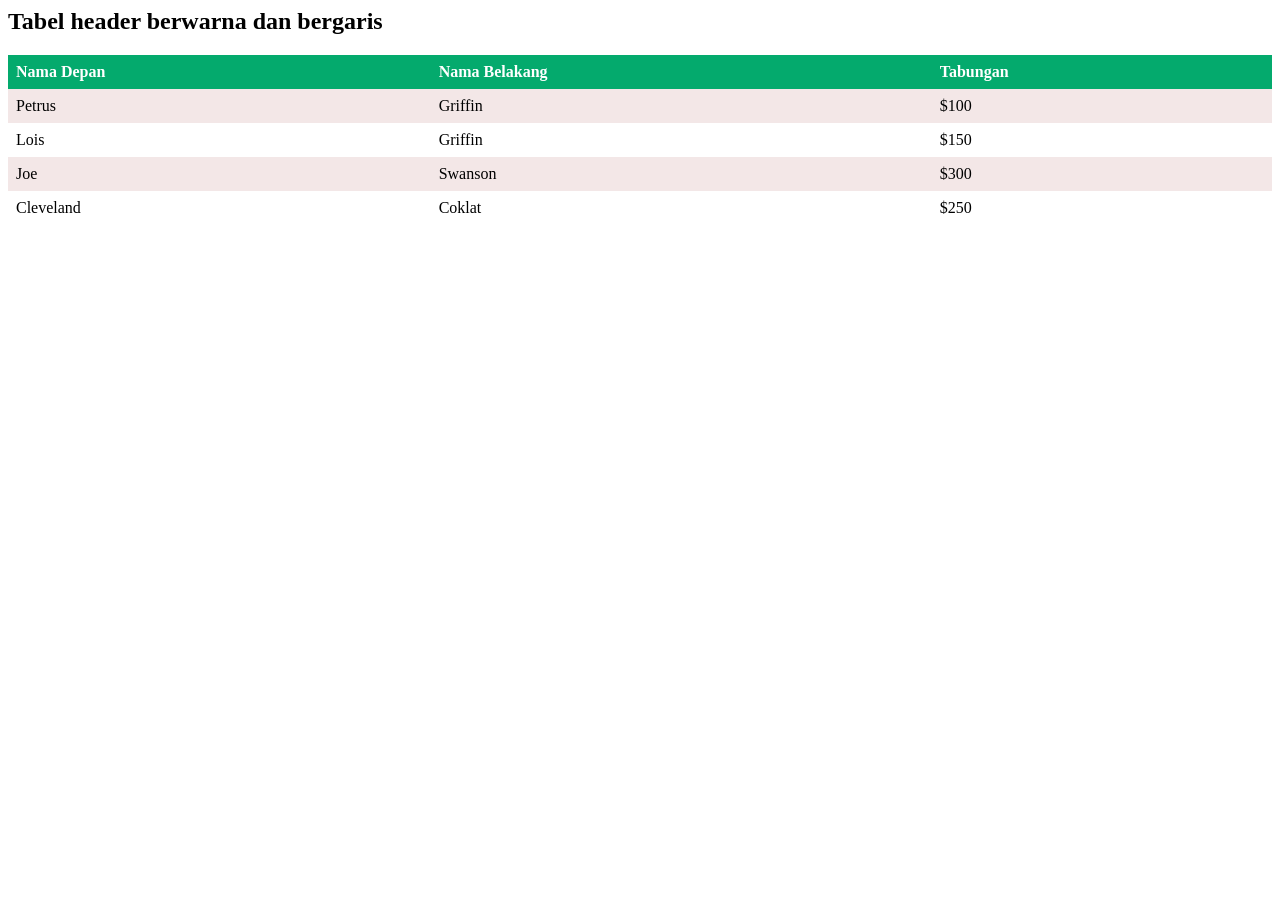
<file: MODUL 3 CSS DENGAN TABEL/LATIHAN/indexempat.html>
<html>
<head>
    <link rel="stylesheet" type="text/css" href="styleempat.css">
</head>
<body>
    <h2>Tabel header berwarna dan bergaris</h2>
    
    <table>
        <tr>
            <th>Nama Depan</th>
            <th>Nama Belakang</th>
            <th>Tabungan</th>
        </tr>
        <tr>
            <td>Petrus</td>
            <td>Griffin</td>
            <td>$100</td>
        </tr>
        <tr>
            <td>Lois</td>
            <td>Griffin</td>
            <td>$150</td>
        </tr>
        <tr>
            <td>Joe</td>
            <td>Swanson</td>
            <td>$300</td>
        </tr>
        <tr>
            <td>Cleveland</td>
            <td>Coklat</td>
            <td>$250</td>
        </tr>
    </table>
</body>
</html>
</file>
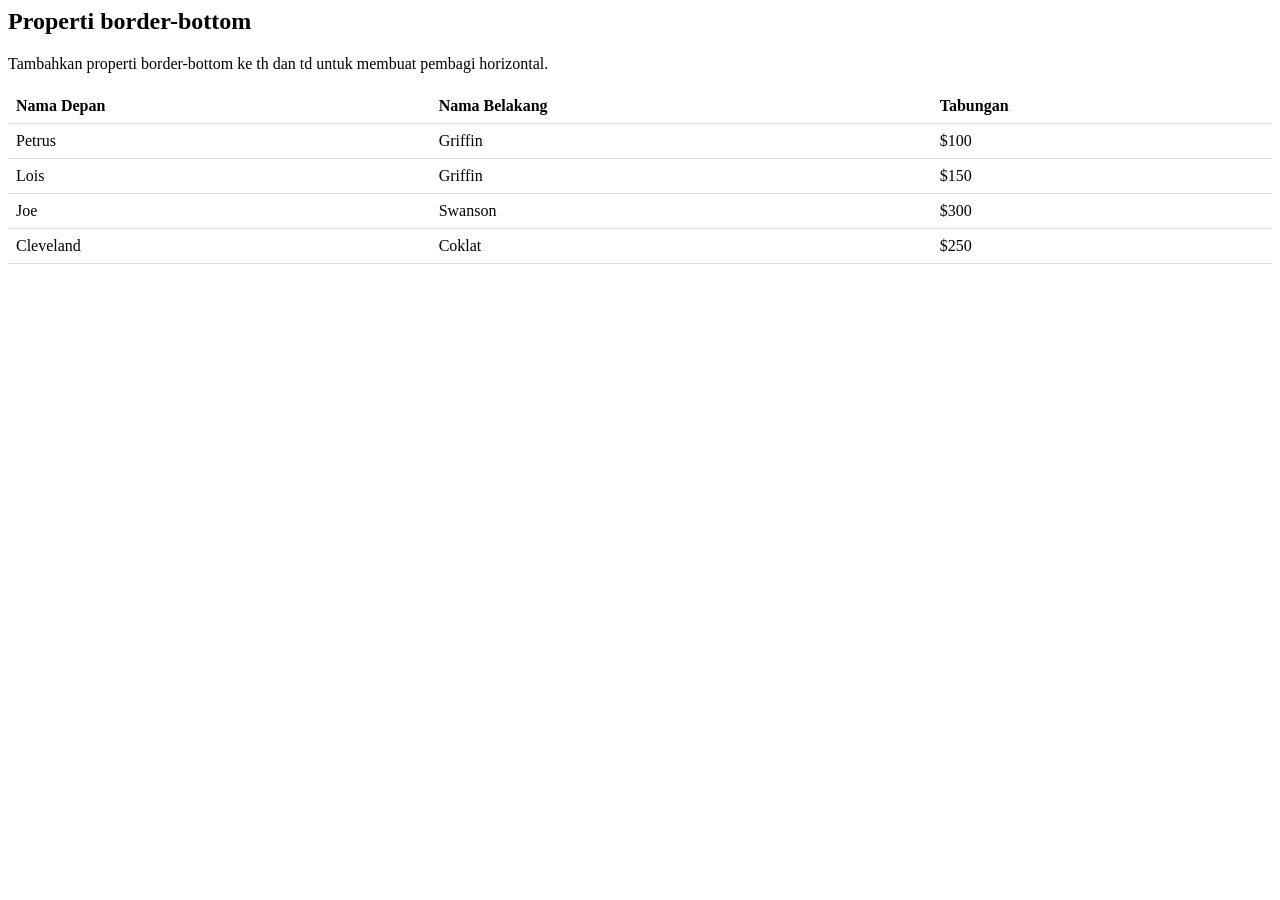
<file: MODUL 3 CSS DENGAN TABEL/LATIHAN/indexkedua.html>
<html>
<head>
    <link rel="stylesheet" type="text/css" href="stylekedua.css">
</head>
<body>
    <h2>Properti border-bottom</h2>
    <p>Tambahkan properti border-bottom ke th dan td untuk membuat pembagi horizontal.</p>

    <table>
        <tr>
            <th>Nama Depan</th>
            <th>Nama Belakang</th>
            <th>Tabungan</th>
        </tr>
        <tr>
            <td>Petrus</td>
            <td>Griffin</td>
            <td>$100</td>
        </tr>
        <tr>
            <td>Lois</td>
            <td>Griffin</td>
            <td>$150</td>
        </tr>
        <tr>
            <td>Joe</td>
            <td>Swanson</td>
            <td>$300</td>
        </tr>
        <tr>
            <td>Cleveland</td>
            <td>Coklat</td>
            <td>$250</td>
        </tr>
    </table>
</body>
</html>
</file>
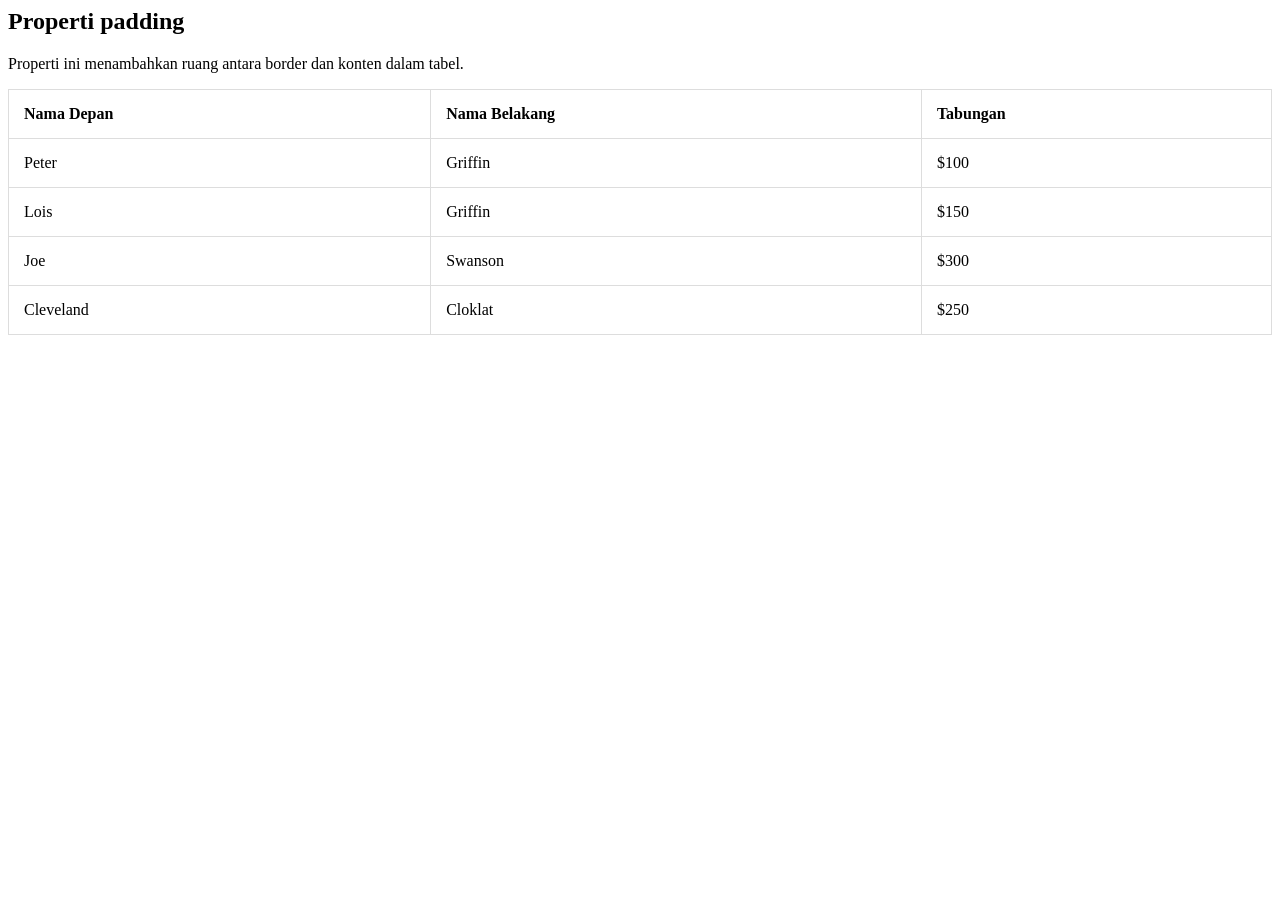
<file: MODUL 3 CSS DENGAN TABEL/LATIHAN/indexpertama.html>
<html>
<head>
    <link rel="stylesheet" type="text/css" href="stylepertama.css">
    <title>Mengontrol jarak antara border dan isi konten dalam tabel</title>
</head>
<body>
    <h2>Properti padding</h2>
    <p>Properti ini menambahkan ruang antara border dan konten dalam tabel.</p>

    <table class="table">
        <tr>
            <th>Nama Depan</th>
            <th>Nama Belakang</th>
            <th>Tabungan</th>
        </tr>
        <tr>
            <td>Peter</td>
            <td>Griffin</td>
            <td>$100</td>
        </tr>
        <tr>
            <td>Lois</td>
            <td>Griffin</td>
            <td>$150</td>
        </tr>
        <tr>
            <td>Joe</td>
            <td>Swanson</td>
            <td>$300</td>
        </tr>
        <tr>
            <td>Cleveland</td>
            <td>Cloklat</td>
            <td>$250</td>
        </tr>
    </table>
</body>
</html>
</file>
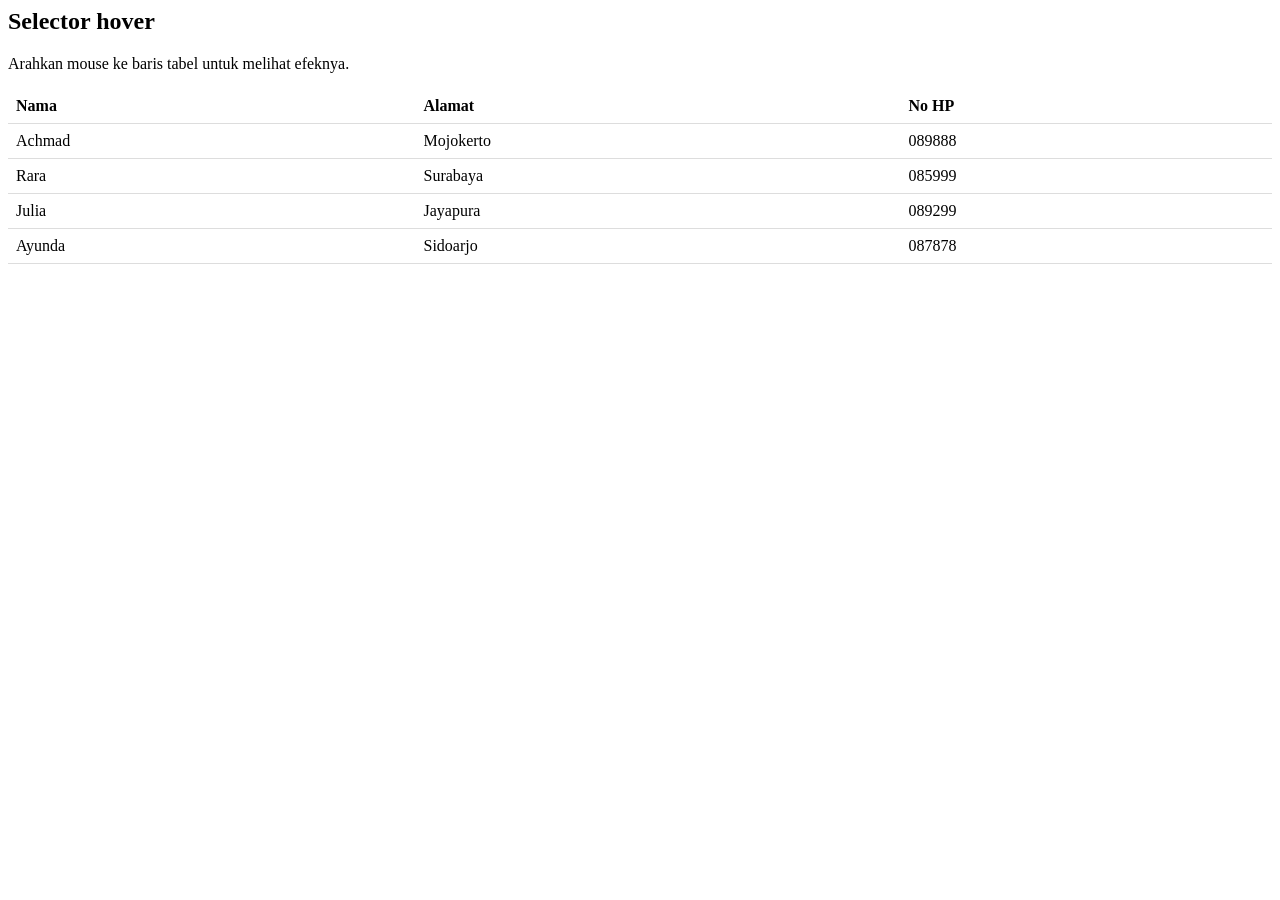
<file: MODUL 3 CSS DENGAN TABEL/LATIHAN/indextiga.html>
<html>
<head>
    <link rel="stylesheet" type="text/css" href="styletiga.css">
</head>
<body>
    <h2>Selector hover</h2>
    <p>Arahkan mouse ke baris tabel untuk melihat efeknya.</p>

    <table>
        <tr>
            <th>Nama</th>
            <th>Alamat</th>
            <th>No HP</th>
        </tr>
        <tr>
            <td>Achmad</td>
            <td>Mojokerto</td>
            <td>089888</td>
        </tr>
        <tr>
            <td>Rara</td>
            <td>Surabaya</td>
            <td>085999</td>
        </tr>
        <tr>
            <td>Julia</td>
            <td>Jayapura</td>
            <td>089299</td>
        </tr>
        <tr>
            <td>Ayunda</td>
            <td>Sidoarjo</td>
            <td>087878</td>
        </tr>
    </table>
</body>
</html>
</file>
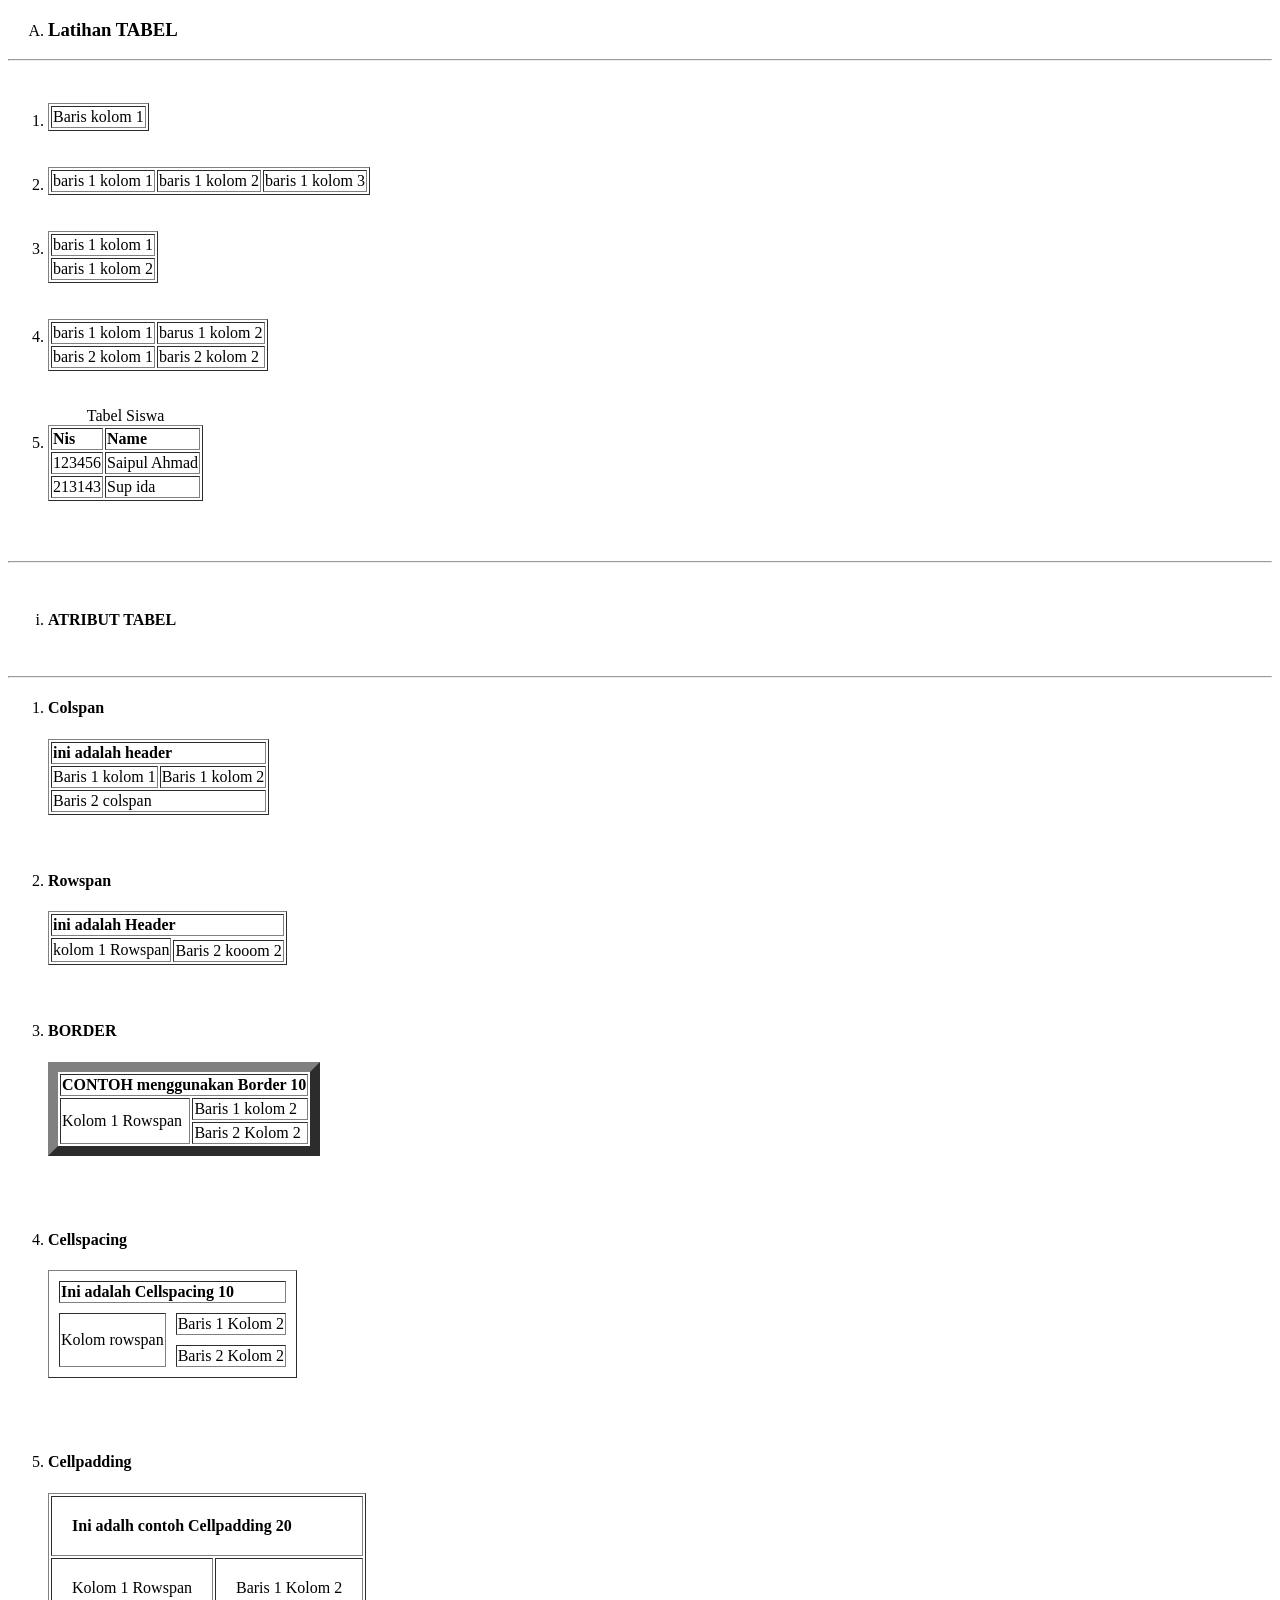
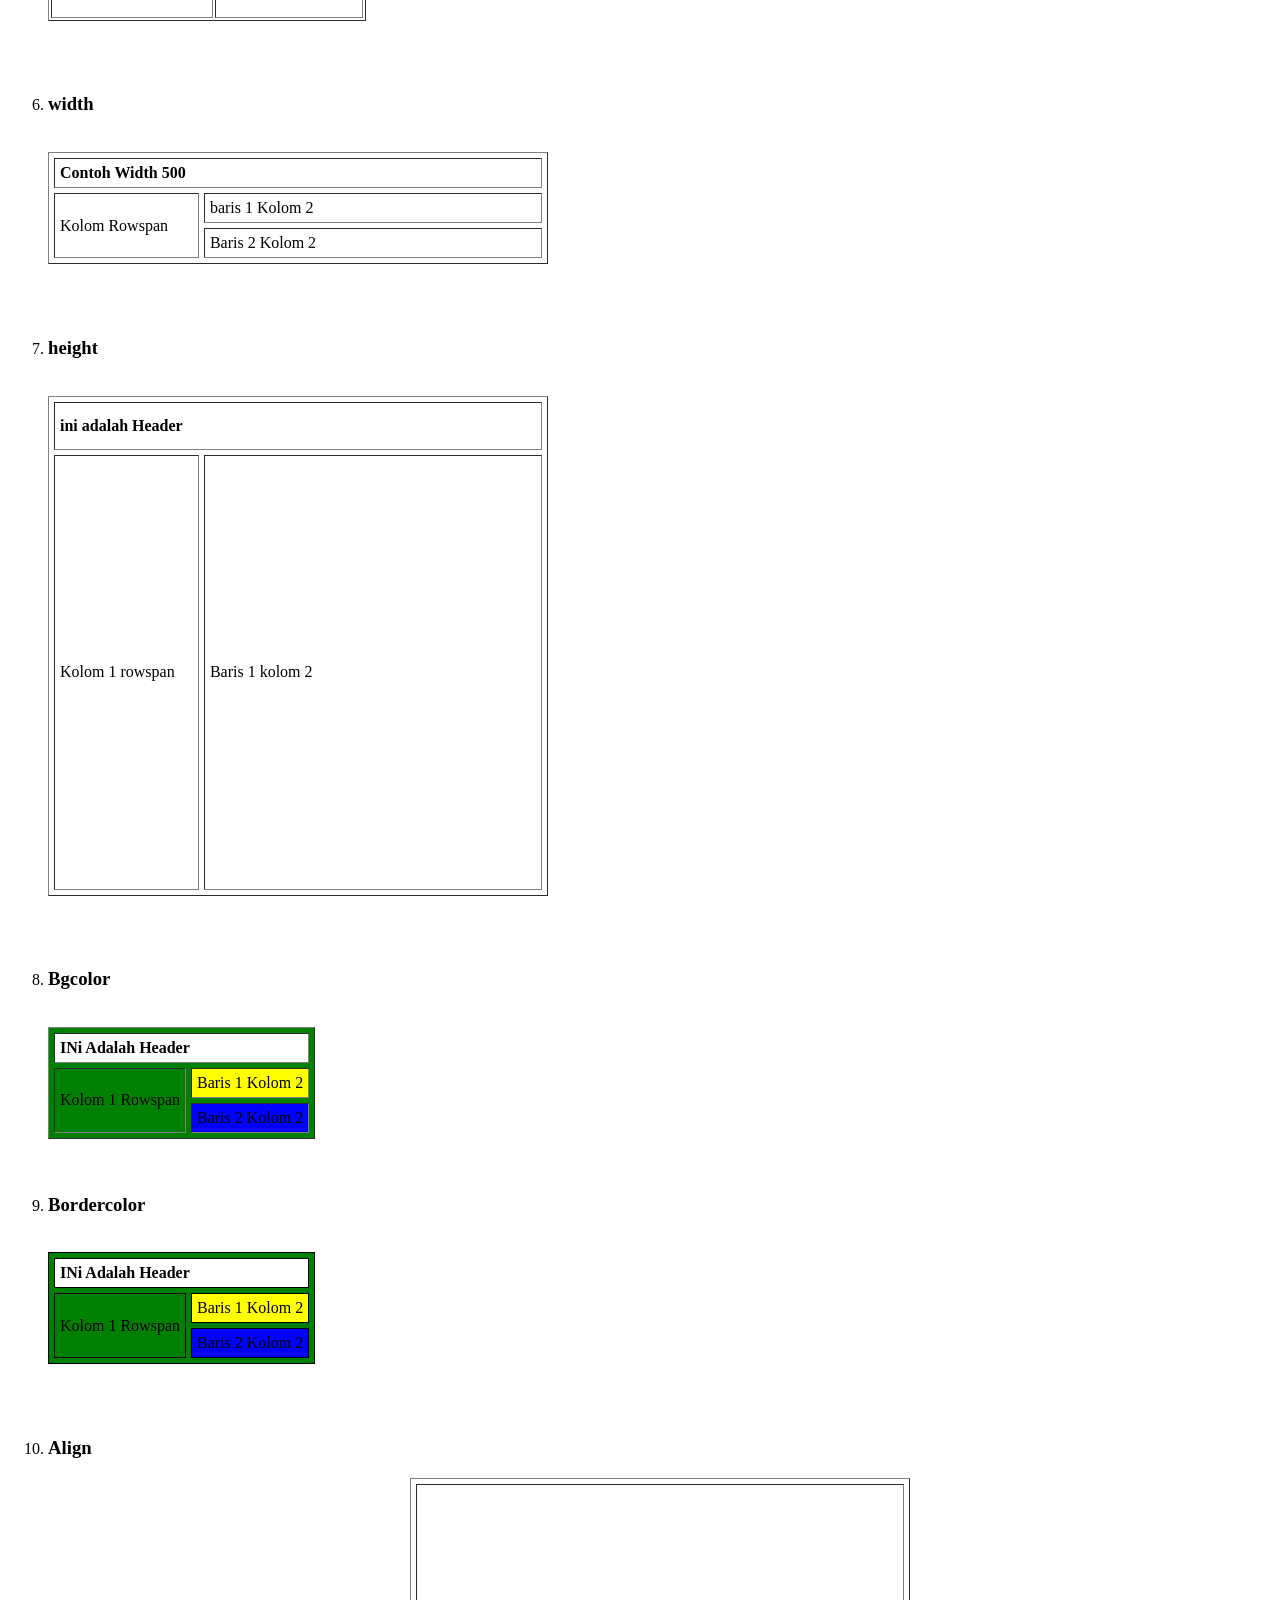
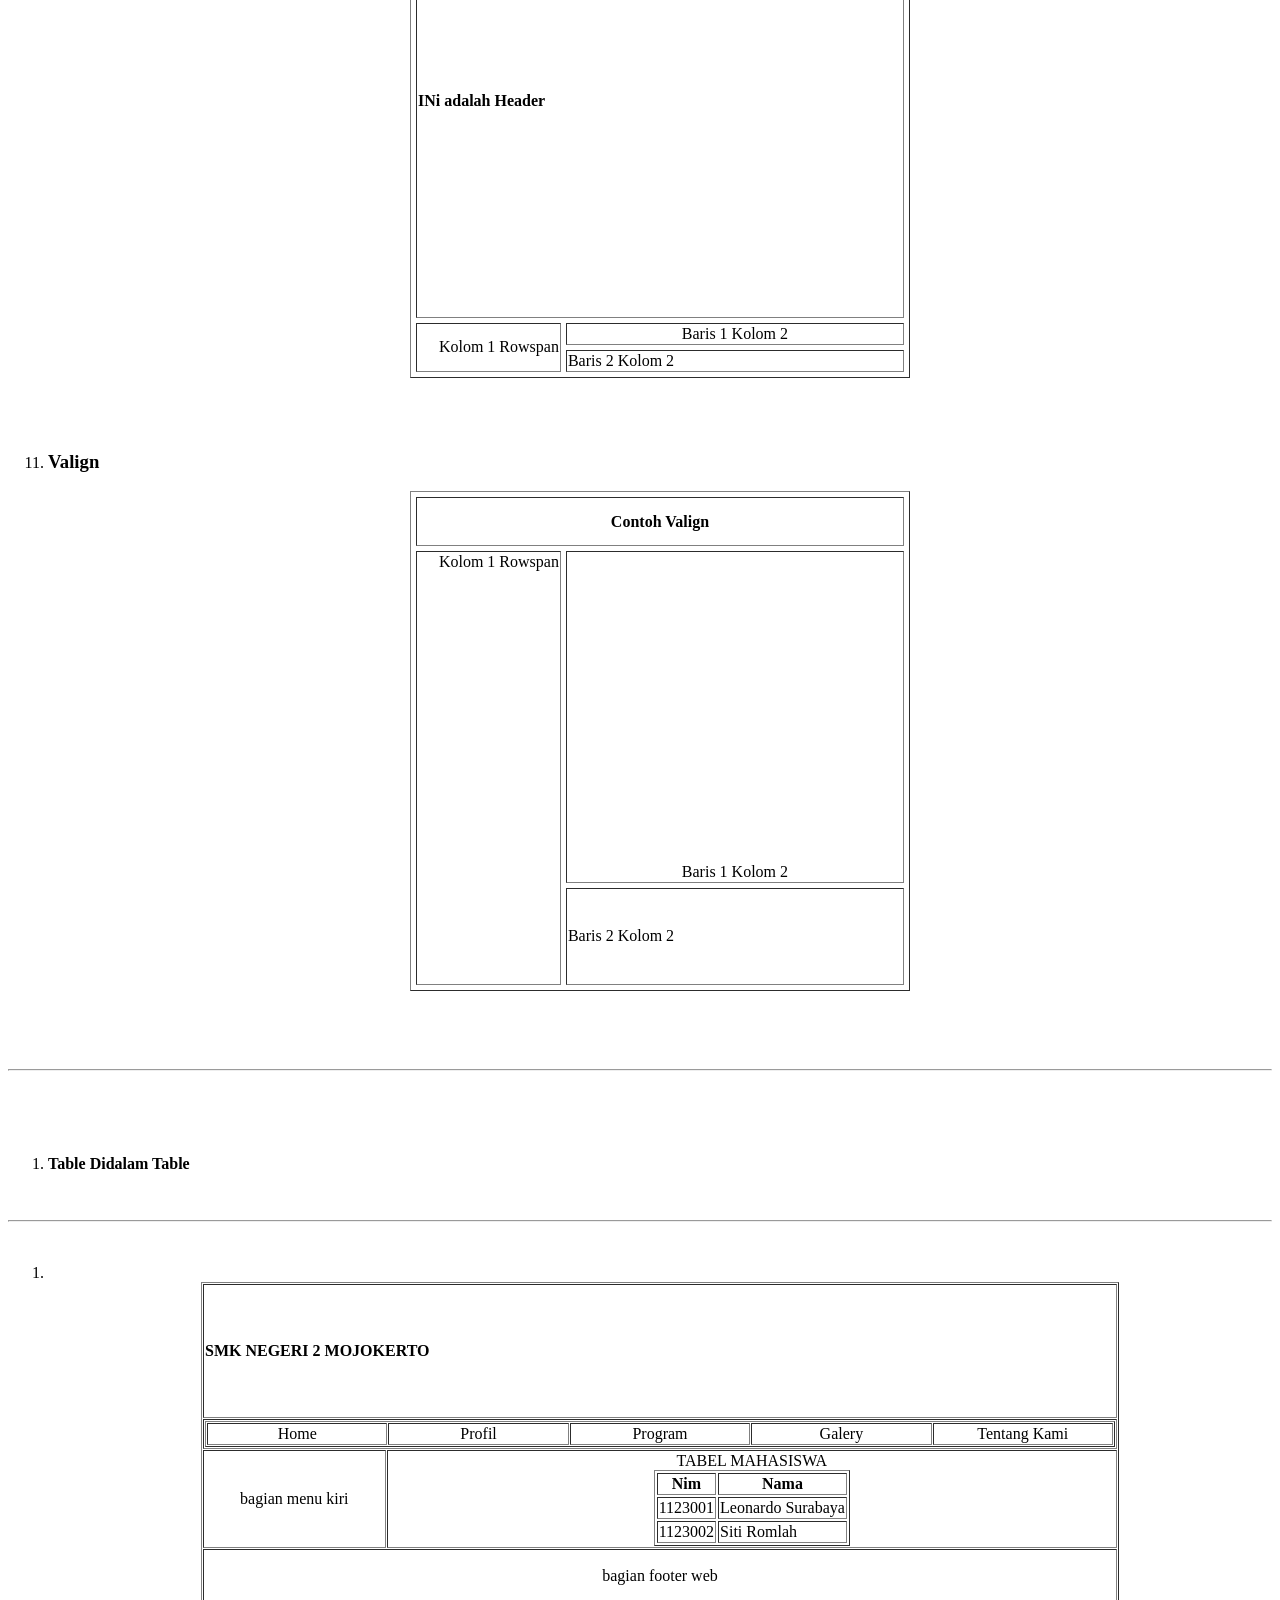
<file: MODUL 3 HTML/latihan modul 3/m3_lat_DelvinDSA_07(XRPL2).html>
<!DOCTYPE html>
<html lang="en">
<head>
    <meta charset="UTF-8">
    <meta name="viewport" content="width=device-width, initial-scale=1.0">
    <title>Latihan Tabel</title>
</head>
<body>
    <ol>
        <li type="A"><h3>Latihan TABEL</h3></li>
    </ol>
    <hr>
    <br>
    <ol>
        <li>
        <table border="1">
        <tr>
            <td> Baris kolom 1 </td>
        </tr>
        </table>
        </li>
        <br>
        <br>
        <li>
        <table border="1">
            <tr>
                <td> baris 1 kolom 1</td>
                <td> baris 1 kolom 2</td>
                <td> baris 1 kolom 3</td>
            </tr>
        </table>
        </li>
        <br>
        <br>
        <li>
        <table border="1">
            <tr>
                <td> baris 1 kolom 1</td>
            </tr>
            <tr>
                <td> baris 1 kolom 2</td>
            </tr>
        </table>
        </li>
        <br>
        <br>
        <li>
        <table border="1">
            <tr>
                <td> baris 1 kolom 1</td>
                <td> barus 1 kolom 2</td>
            </tr>
            <tr>
                <td> baris 2 kolom 1</td>
                <td> baris 2 kolom 2</td>
            </tr>
        </table>
        </li>
        <br>
        <br>
        <li>
        <table border="1">
            <caption>Tabel Siswa</caption>
            <tr>
                <th> Nis </th>
                <th> Name </th>
            </tr>
            <tr>
                <td> 123456</td>
                <td> Saipul Ahmad </td>
            </tr>
            <tr>
                <td> 213143</td>
                <td> Sup ida </td>
            </tr>
        </table>
        </li>
     </ol>
    <br>
    <br>
    <hr>
    <br>
    <ol>
        <li type="i"><h4> ATRIBUT TABEL </h4></li>
    </ol>
    <br>
    <hr>
    <ol>
        <li>
            <h4>Colspan</h4>
            <table border="1">
                <tr>
                    <th colspan="2"> ini adalah header </th>
                </tr>
                <tr>
                    <td> Baris 1 kolom 1 </td>
                    <td> Baris 1 kolom 2 </td>
                </tr>
                <tr>
                    <td colspan="2"> Baris 2 colspan </td>
                </tr>
            </table>
        </li>
        <br>
        <br>
        <li>
            <h4> Rowspan </h4>
            <table border="1">
                <tr>
                    <th colspan="2"> ini adalah Header </th>
                </tr>
                <tr>
                    <td rowspan="2"> kolom 1 Rowspan </td>
                </tr>
                <tr>
                    <td> Baris 2 kooom 2</td>
                </tr>
            </table>
        </li>
         <br>
        <br>
        <li>
            <h4> BORDER </h4>
            <table border="10">
                <tr>
                    <th colspan="2"> CONTOH menggunakan Border 10 </th>
                </tr>
                <tr>
                    <td rowspan="2"> Kolom 1 Rowspan </td>
                    <td> Baris 1 kolom 2 </td>
                </tr>
                <tr>
                    <td> Baris 2 Kolom 2 </td>
                </tr>
            </table>
        </li>
        <br>
         <br>
        <br>
        <li>
            <h4> Cellspacing </h4>
            <table border="1" Cellspacing="10">
                <tr>
                    <th colspan="2"> Ini adalah Cellspacing 10 </th>
                </tr>
                <tr>
                    <td rowspan="2"> Kolom rowspan </td>
                    <td> Baris 1 Kolom 2 </td>
                </tr>
                <tr>
                    <td> Baris 2 Kolom 2 </td>
                </tr>
            </table>
        </li>
        <br>
         <br>
        <br>
        <li>
            <h4> Cellpadding </h4>
            <table border="1" Cellpadding="20">
                <tr>
                    <th colspan="2"> Ini adalh contoh Cellpadding 20 </th>
                </tr>
                <tr>
                    <td rowspan="2"> Kolom 1 Rowspan </td>
                    <td> Baris 1 Kolom 2 </td>
                </tr>
            </table>
        </li>
        <br>
        <br>
        <br>
        <li>
            <h3> width </h3>
            <br>
            <table border="1" cellspacing="5" cellpadding="5" width="500">
                <tr>
                    <th colspan="2" width="100%"> Contoh Width 500</th>
                </tr>
                <tr>
                    <td rowspan="2" width="30%"> Kolom Rowspan </td>
                    <td width="70%"> baris 1 Kolom 2 </td>
                </tr>
                <tr>
                    <td width="70%"> Baris 2 Kolom 2 </td>
                </tr>
            </table>
        </li>
        <br>
        <br>
        <br>
        <li>
            <h3> height </h3>
            <br>
            <table border="1" cellspacing="5" cellpadding="5" width="500" height="500">
                <tr>
                    <th colspan="2" width="100%" height="10%"> ini adalah Header</th>
                </tr>
                <tr>
                    <td rowspan="2"> Kolom 1 rowspan </td>
                    <td width="70%"> Baris 1 kolom 2 </td>
                </tr>
            </table>
        </li>
        <br>
        <br>
        <br>
        <li>
            <h3> Bgcolor </h3>
            <br>
            <table border="1" cellspacing="5" cellpadding="5"
            bgcolor="Green">
                <tr>
                    <th colspan="2" bgcolor="white"> INi Adalah Header</th>
                </tr>
                <tr>
                    <td rowspan="2"> Kolom 1 Rowspan </td>
                    <td bgcolor="yellow"> Baris 1 Kolom 2 </td>
                </tr>
                <tr>
                    <td bgcolor="blue"> Baris 2 Kolom 2</td>
                </tr>
            </table>
        </li>
        <br>
        <br>
         <li>
            <h3> Bordercolor </h3>
            <br>
            <table border="1" cellspacing="5" cellpadding="5"
            bgcolor="Green" bordercolor="black">
                <tr>
                    <th colspan="2" bgcolor="white"> INi Adalah Header</th>
                </tr>
                <tr>
                    <td rowspan="2"> Kolom 1 Rowspan </td>
                    <td bgcolor="yellow"> Baris 1 Kolom 2 </td>
                </tr>
                <tr>
                    <td bgcolor="blue"> Baris 2 Kolom 2</td>
                </tr>
            </table>
        </li>
        <br>
        <br>
        <br>
        <li>
            <h3> Align </h3>
            <table border="1" Cellspacing="5" cellpadding width="500" height="500" align="center">
                <tr>
                    <th colspan="2" width="100%" height="100%"> INi adalah Header </th>
                </tr>
                <tr>
                    <td rowspan="2" align="right">  Kolom 1 Rowspan </td>
                    <td width="70%" align="center"> Baris 1 Kolom 2 </td>
                </tr>
                <tr>
                    <td height="20%" align="left"> Baris 2 Kolom 2</td>
                </tr>
            </table>
        </li>   
        <br>
        <br>
        <br>
        <li>
            <h3> Valign </h3>
            <table border="1" Cellspacing="5" cellpadding width="500" 
            height="500" nowrap align="center">
                <tr>
                    <th colspan="2" width="100%" height="10%"
                    align="center"> Contoh Valign </th>
                </tr>
                <tr>
                    <td rowspan="2" align="right" valign="top">  Kolom 1 Rowspan </td>
                    <td width="70%" align="center" valign="bottom"> Baris 1 Kolom 2 </td>
                </tr>
                <tr>
                    <td height="20%" align="left" valign="middle"> Baris 2 Kolom 2</td>
                </tr>
            </table>
        </li>   
    </ol> 
    <br>
    <br>
    <br>
    <hr>
    <br>
    <br>
    <br>
    <ol>
        <li> <h4>Table Didalam Table</h4> </li>
    </ol>
    <br>
    <hr>
    <br>
    <ol>
        <li>
            <table border="1" cellspacing="1" cellpadding="1" width="75%" nowrap align="center">
    <tr>
        <th colspan="2" width="100%" height="130">SMK NEGERI 2 MOJOKERTO</th>
    </tr>
    <tr>
        <td align="left" colspan="2" height="20">
            <table border="1" cellspacing="1" cellpadding="1" width="100%">
                <tr>
                    <td width="15%" align="center">Home</td>
                    <td width="15%" align="center">Profil</td>
                    <td width="15%" align="center">Program</td>
                    <td width="15%" align="center">Galery</td>
                    <td width="15%" align="center">Tentang Kami</td>
                </tr>
            </table>
        </td>
    </tr>
    <tr>
        <td width="20%" align="center">bagian menu kiri</td>
        <td width="80%" align="center" valign="top">
            <table border="1">
                <caption>TABEL MAHASISWA</caption>
                <tr>
                    <th>Nim</th>
                    <th>Nama</th>
                </tr>
                <tr>
                    <td>1123001</td>
                    <td>Leonardo Surabaya</td>
                </tr>
                <tr>
                    <td>1123002</td>
                    <td>Siti Romlah</td>
                </tr>
            </table>
        </td>
    </tr>
    <tr>
        <td colspan="2" height="50" align="center" valign="middle">
            bagian footer web
        </td>
    </tr>
    </table>
        </li>
    </ol>
</body>
</html>
</file>
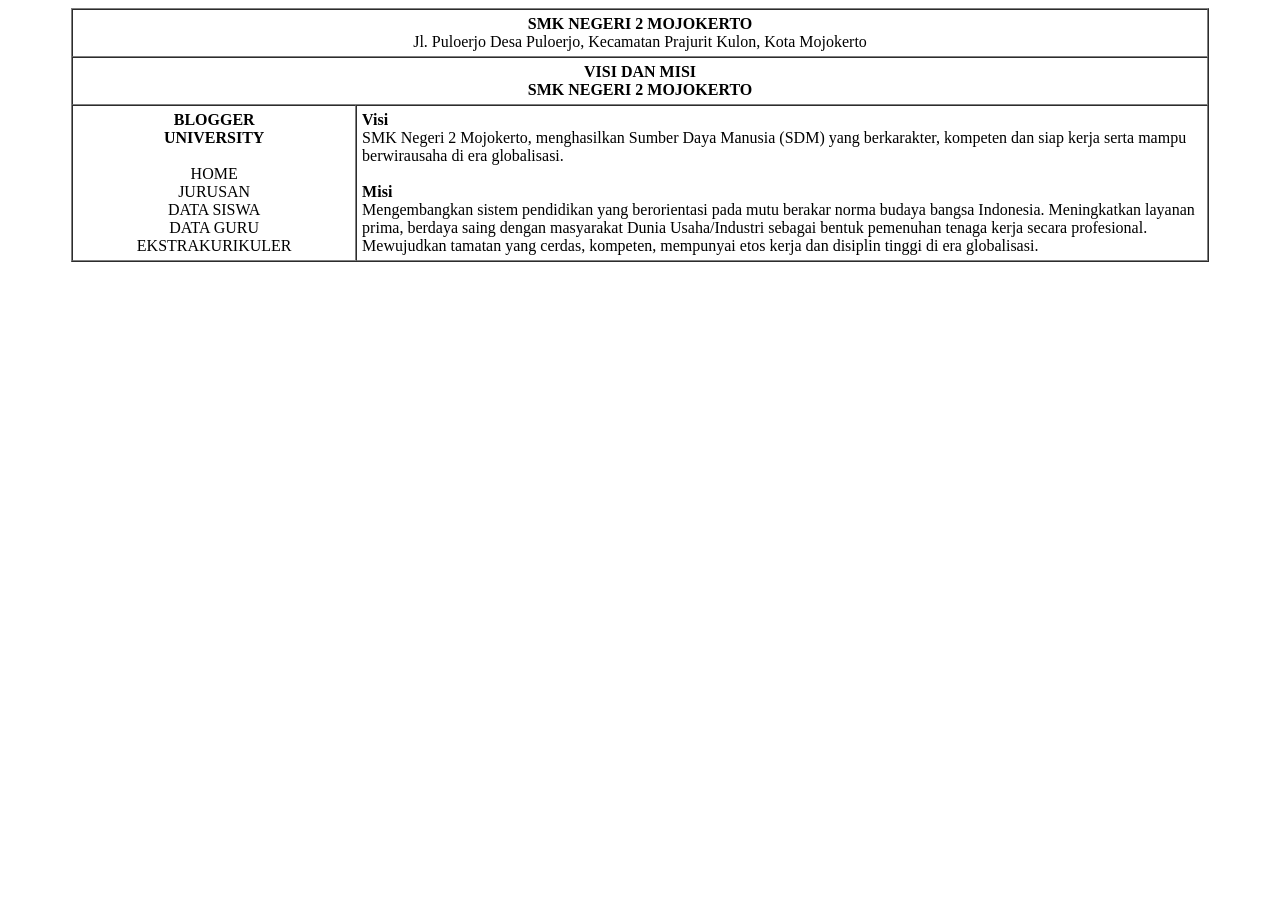
<file: MODUL 3 HTML/tugas modul 3/Simpan,sementara.html>
<!DOCTYPE html>
<html lang="en">
<head>
    <meta charset="UTF-8">
    <meta name="viewport" content="width=device-width, initial-scale=1.0">
    <title>Tugas Praktikum</title>
</head>
<body>
    <table border="1" cellspacing="0" cellpadding="5" width="90%" align="center">
    <tr>
        <td colspan="2" align="center">
            <b>SMK NEGERI 2 MOJOKERTO</b><br>
            Jl. Puloerjo Desa Puloerjo, Kecamatan Prajurit Kulon, Kota Mojokerto
        </td>
    </tr>
    <tr>
        <td colspan="2" align="center">
            <b>VISI DAN MISI<br>SMK NEGERI 2 MOJOKERTO</b>
        </td>
    </tr>
    <tr>
        <td rowspan="3" valign="top" align="center">
            <b>BLOGGER<br>UNIVERSITY</b><br><br>
            HOME <br>
            JURUSAN <br>
            DATA SISWA <br>
            DATA GURU <br>
            EKSTRAKURIKULER
        </td>
        <td width="75%" valign="top">
            <b>Visi</b><br>
            SMK Negeri 2 Mojokerto, menghasilkan Sumber Daya Manusia (SDM) 
            yang berkarakter, kompeten dan siap kerja serta mampu berwirausaha di era globalisasi.<br><br>
            <b>Misi</b><br>
            Mengembangkan sistem pendidikan yang berorientasi pada mutu berakar norma budaya bangsa Indonesia. 
            Meningkatkan layanan prima, berdaya saing dengan masyarakat Dunia Usaha/Industri sebagai bentuk pemenuhan tenaga kerja secara profesional. 
            Mewujudkan tamatan yang cerdas, kompeten, mempunyai etos kerja dan disiplin tinggi di era globalisasi.
        </td>
    </tr>
</table>
</body>
</html>
</file>
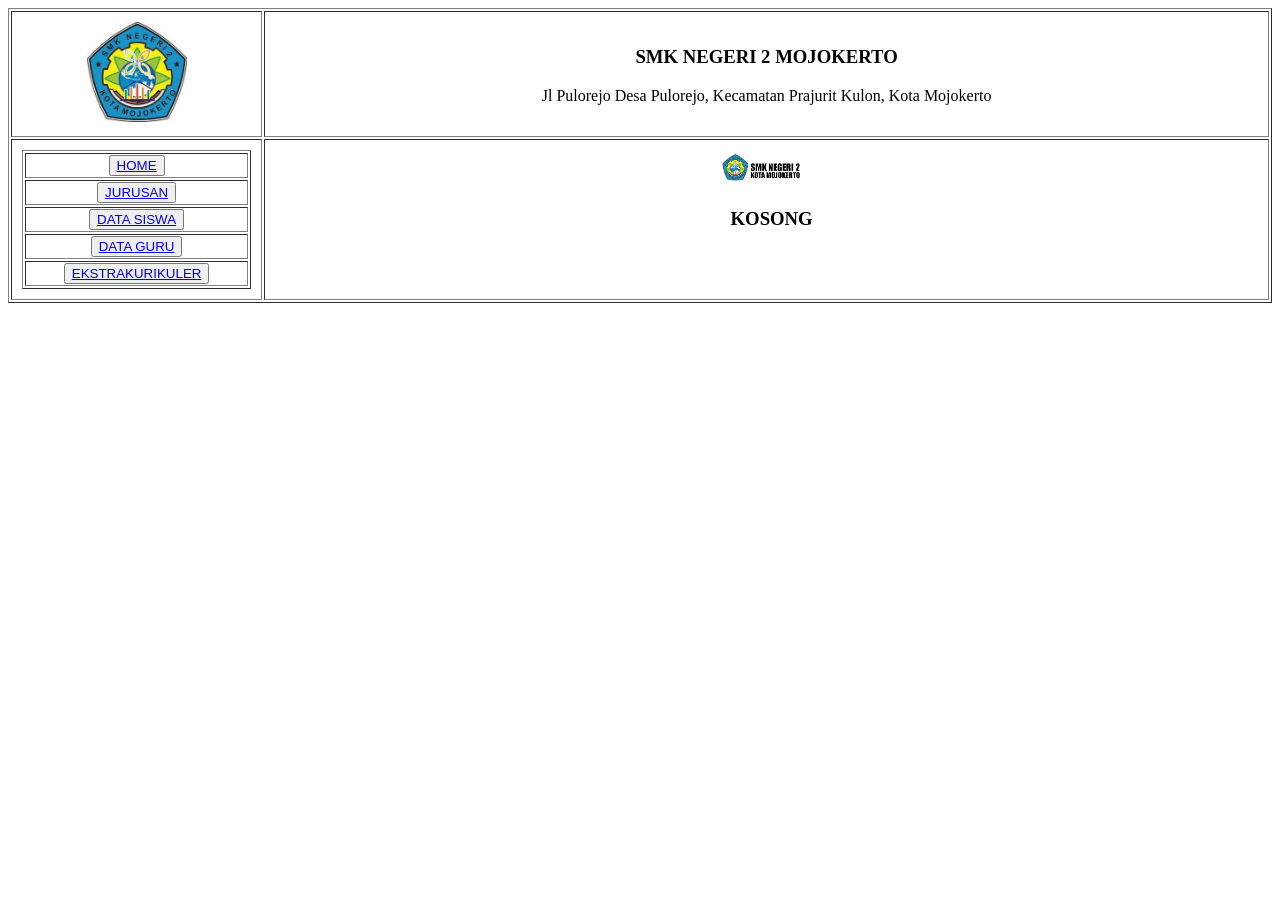
<file: MODUL 3 HTML/tugas modul 3/M3(baru)/DataGuru.html>
<!DOCTYPE html>
<html lang="en">
<head>
    <meta charset="UTF-8">
    <meta name="viewport" content="width=device-width, initial-scale=1.0">
    <title>DaSis</title>
</head>
<body>
        <table border="1" width="100%" cellpadding="10">
        <tr>
            <!-- Kolom kiri: Logo Universitas -->
            <td width="20%" align="center">
                <img src="Gambar T.praktikum/LOGO SMKn2.jpg" alt="Logo Universitas" width="100">
            </td>
            <!-- Kolom kanan: Nama Sekolah -->
            <td align="center">
                <h3>SMK NEGERI 2 MOJOKERTO</h3>
                <p>Jl Pulorejo Desa Pulorejo, Kecamatan Prajurit Kulon, Kota Mojokerto</p>
            </td>
        </tr>

        <tr>
            <!-- Sidebar Menu -->
            <td valign="top" align="center">
                 <table border="1" width="100%">
                    <tr><td align="center"><button type="button"><a href="m3(tugas new).html">HOME</a></td></tr></button>
                    <tr><td align="center"><button type="button"><a href="Jurusan.html">JURUSAN</a></td></tr></button>
                    <tr><td align="center"><button type="button"><a href="DataSiswa.html">DATA SISWA</a></td></tr></button>
                    <tr><td align="center"><button type="button"><a href="DataGuru.html">DATA GURU</a></td></tr></button>
                    <tr><td align="center"><button type="button"><a href="Extrakurikuler.html">EKSTRAKURIKULER</a></td></tr>
                </button>
                    </table>
            </td>

            <!-- Isi Halaman -->
            <td valign="top">
                <!-- Bagian Logo Sekolah dan Judul Visi Misi -->
                <div style="text-align: center;">
                    <img src="Gambar T.praktikum/SMKN 2KOTA mojokerto.png" alt="Logo Universitas" width="100"><br>
                    <h3 style="display: inline-block; margin-left: 10px;">
                        KOSONG

                    </h3>
                </div>
</body>
</html>
</file>
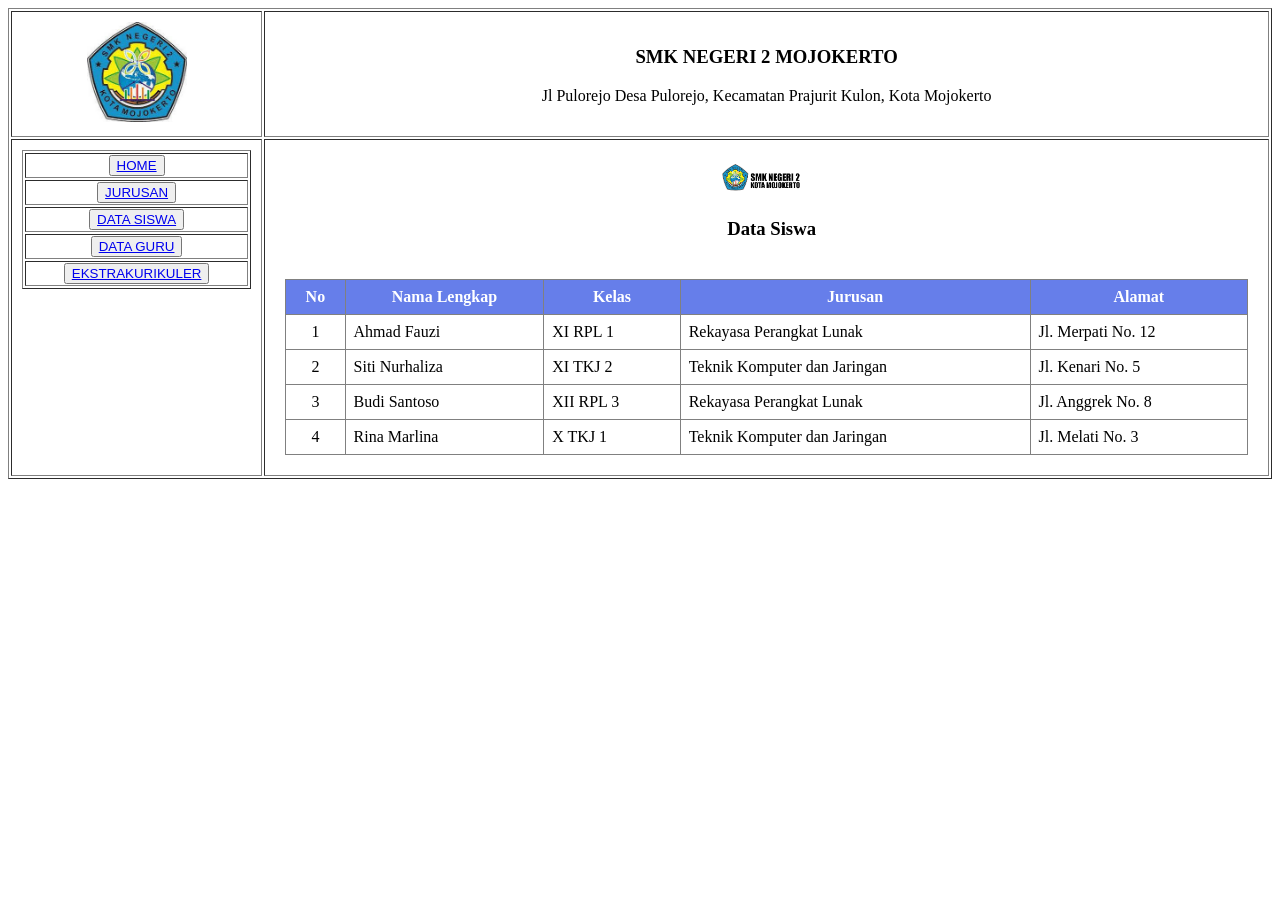
<file: MODUL 3 HTML/tugas modul 3/M3(baru)/DataSiswa.html>
<!DOCTYPE html>
<html lang="en">
<head>
    <meta charset="UTF-8">
    <meta name="viewport" content="width=device-width, initial-scale=1.0">
    <title>DaSis</title>
</head>
<body>
        <table border="1" width="100%" cellpadding="10">
        <tr>
            <!-- Kolom kiri: Logo Universitas -->
            <td width="20%" align="center">
                <img src="Gambar T.praktikum/LOGO SMKn2.jpg" alt="Logo Universitas" width="100">
            </td>
            <!-- Kolom kanan: Nama Sekolah -->
            <td align="center">
                <h3>SMK NEGERI 2 MOJOKERTO</h3>
                <p>Jl Pulorejo Desa Pulorejo, Kecamatan Prajurit Kulon, Kota Mojokerto</p>
            </td>
        </tr>

        <tr>
            <!-- Sidebar Menu -->
            <td valign="top" align="center">
                  <table border="1" width="100%">
                    <tr><td align="center"><button type="button"><a href="m3(tugas new).html">HOME</a></td></tr></button>
                    <tr><td align="center"><button type="button"><a href="Jurusan.html">JURUSAN</a></td></tr></button>
                    <tr><td align="center"><button type="button"><a href="DataSiswa.html">DATA SISWA</a></td></tr></button>
                    <tr><td align="center"><button type="button"><a href="DataGuru.html">DATA GURU</a></td></tr></button>
                    <tr><td align="center"><button type="button"><a href="Extrakurikuler.html">EKSTRAKURIKULER</a></td></tr>
                </button>
                    </table>
            </td>

            <!-- Isi Halaman -->
<td valign="top" style="padding: 20px;">
    <!-- Bagian Logo Sekolah dan Judul Visi Misi -->
    <div style="text-align: center; margin-bottom: 20px;">
        <img src="Gambar T.praktikum/SMKN 2KOTA mojokerto.png" alt="Logo Sekolah" width="100"><br>
        <h3 style="display: inline-block; margin-left: 10px;">Data Siswa</h3>
    </div>

    <!-- Tabel Data Siswa -->
    <table border="1" width="100%" cellpadding="8" cellspacing="0" style="border-collapse: collapse;">
        <thead style="background-color: #667eea; color: white;">
            <tr>
                <th>No</th>
                <th>Nama Lengkap</th>
                <th>Kelas</th>
                <th>Jurusan</th>
                <th>Alamat</th>
            </tr>
        </thead>
        <tbody>
            <tr>
                <td align="center">1</td>
                <td>Ahmad Fauzi</td>
                <td>XI RPL 1</td>
                <td>Rekayasa Perangkat Lunak</td>
                <td>Jl. Merpati No. 12</td>
            </tr>
            <tr>
                <td align="center">2</td>
                <td>Siti Nurhaliza</td>
                <td>XI TKJ 2</td>
                <td>Teknik Komputer dan Jaringan</td>
                <td>Jl. Kenari No. 5</td>
            </tr>
            <tr>
                <td align="center">3</td>
                <td>Budi Santoso</td>
                <td>XII RPL 3</td>
                <td>Rekayasa Perangkat Lunak</td>
                <td>Jl. Anggrek No. 8</td>
            </tr>
            <tr>
                <td align="center">4</td>
                <td>Rina Marlina</td>
                <td>X TKJ 1</td>
                <td>Teknik Komputer dan Jaringan</td>
                <td>Jl. Melati No. 3</td>
            </tr>
        </tbody>
    </table>
</td>

</body>
</html>
</file>
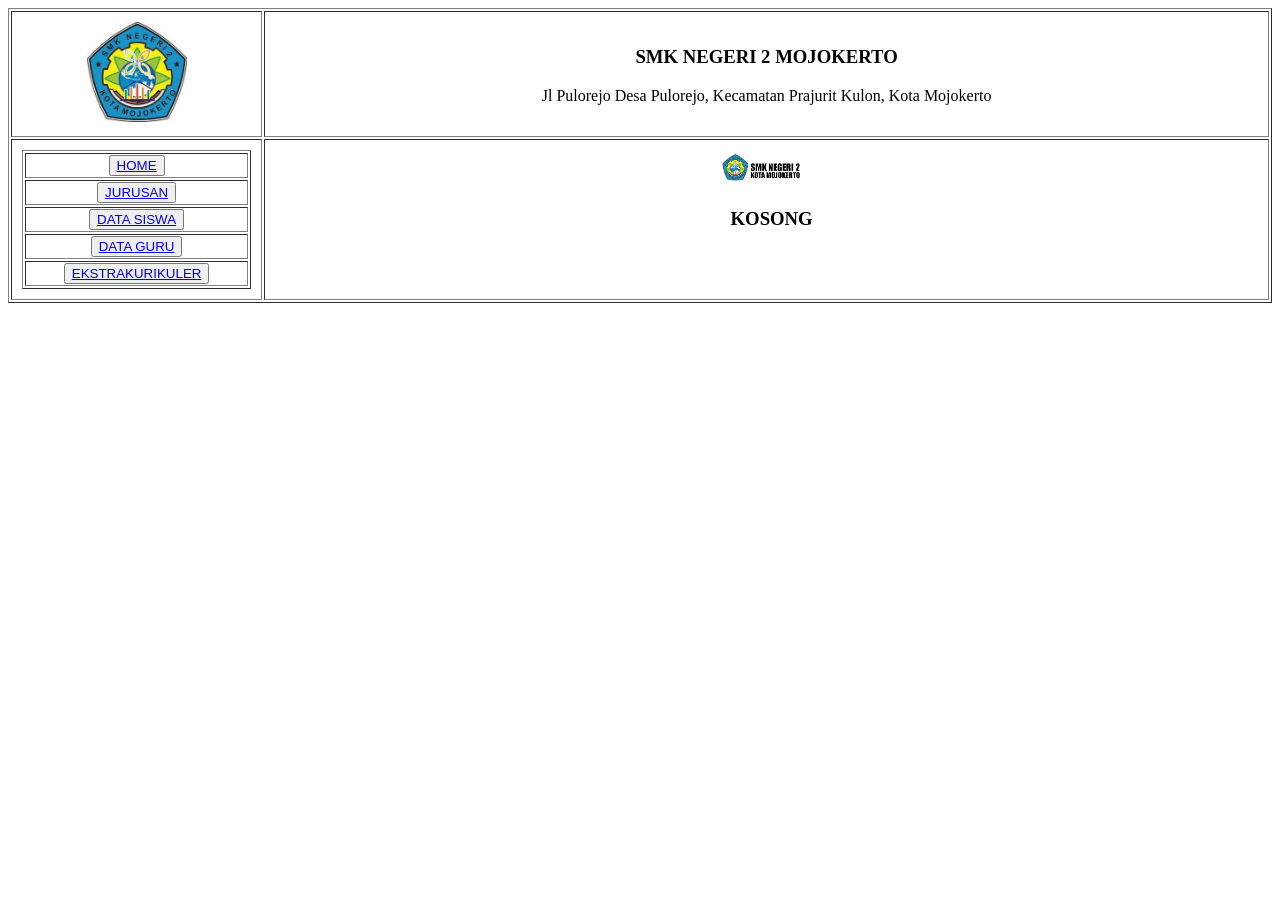
<file: MODUL 3 HTML/tugas modul 3/M3(baru)/Extrakurikuler.html>
<!DOCTYPE html>
<html lang="en">
<head>
    <meta charset="UTF-8">
    <meta name="viewport" content="width=device-width, initial-scale=1.0">
    <title>DaSis</title>
</head>
<body>
        <table border="1" width="100%" cellpadding="10">
        <tr>
            <!-- Kolom kiri: Logo Universitas -->
            <td width="20%" align="center">
                <img src="Gambar T.praktikum/LOGO SMKn2.jpg" alt="Logo Universitas" width="100">
            </td>
            <!-- Kolom kanan: Nama Sekolah -->
            <td align="center">
                <h3>SMK NEGERI 2 MOJOKERTO</h3>
                <p>Jl Pulorejo Desa Pulorejo, Kecamatan Prajurit Kulon, Kota Mojokerto</p>
            </td>
        </tr>

        <tr>
            <!-- Sidebar Menu -->
            <td valign="top" align="center">
               <table border="1" width="100%">
                    <tr><td align="center"><button type="button"><a href="m3(tugas new).html">HOME</a></td></tr></button>
                    <tr><td align="center"><button type="button"><a href="Jurusan.html">JURUSAN</a></td></tr></button>
                    <tr><td align="center"><button type="button"><a href="DataSiswa.html">DATA SISWA</a></td></tr></button>
                    <tr><td align="center"><button type="button"><a href="DataGuru.html">DATA GURU</a></td></tr></button>
                    <tr><td align="center"><button type="button"><a href="Extrakurikuler.html">EKSTRAKURIKULER</a></td></tr>
                </button>
                    </table>
            </td>

            <!-- Isi Halaman -->
            <td valign="top">
                <!-- Bagian Logo Sekolah dan Judul Visi Misi -->
                <div style="text-align: center;">
                    <img src="Gambar T.praktikum/SMKN 2KOTA mojokerto.png" alt="Logo Universitas" width="100"><br>
                    <h3 style="display: inline-block; margin-left: 10px;">
                        KOSONG

                    </h3>
                </div>
</body>
</html>
</file>
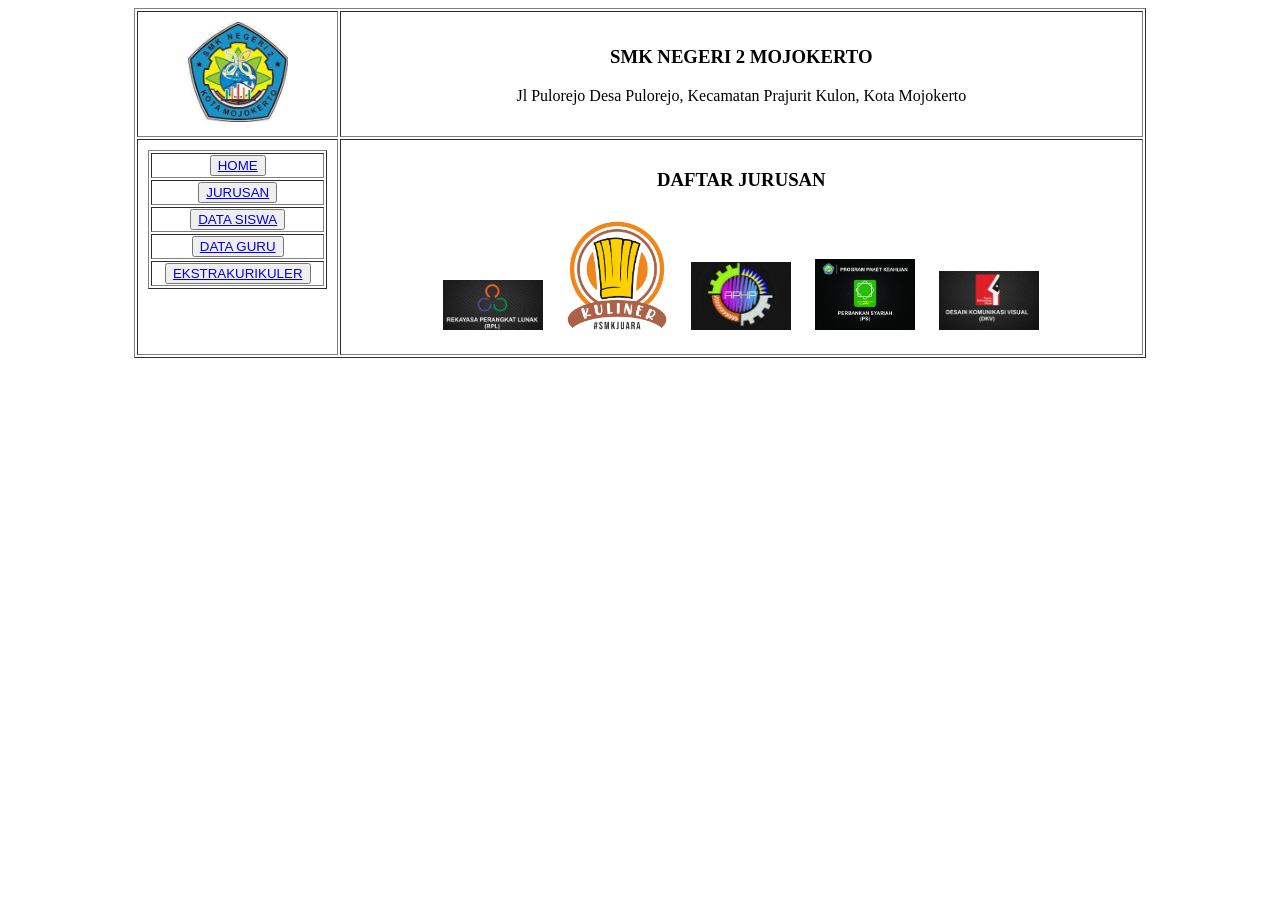
<file: MODUL 3 HTML/tugas modul 3/M3(baru)/Jurusan.html>
<!DOCTYPE html>
<html lang="id">
<head>
    <meta charset="UTF-8">
    <title>Jurusan</title>
     <style>
        .posisi-table {
                display: flex;
            justify-content: center;
            align-items: center;
            }
    </style>
</head>
<body>
    <div class="posisi-table">
    <table border="1" width="80%" cellpadding="10">
        <tr>
            <td width="20%" align="center">
                <img src="Gambar T.praktikum/LOGO SMKn2.jpg" alt="Logo Universitas" width="100">
            </td>
            <td align="center">
                <h3>SMK NEGERI 2 MOJOKERTO</h3>
                <p>Jl Pulorejo Desa Pulorejo, Kecamatan Prajurit Kulon, Kota Mojokerto</p>
            </td>
        </tr>

        <tr>
            <!-- Sidebar Menu -->
            <td valign="top" align="center">
                 <table border="1" width="100%">
                    <tr><td align="center"><button type="button"><a href="m3(tugas new).html">HOME</a></td></tr></button>
                    <tr><td align="center"><button type="button"><a href="Jurusan.html">JURUSAN</a></td></tr></button>
                    <tr><td align="center"><button type="button"><a href="DataSiswa.html">DATA SISWA</a></td></tr></button>
                    <tr><td align="center"><button type="button"><a href="DataGuru.html">DATA GURU</a></td></tr></button>
                    <tr><td align="center"><button type="button"><a href="Extrakurikuler.html">EKSTRAKURIKULER</a></td></tr>
                </button>
                    </table>
            </td>

            <!-- Isi Halaman Jurusan -->
            <td valign="top">
                <h3 style="text-align: center;">DAFTAR JURUSAN</h3>
                <div style="text-align: center; margin-top: 20px;">
                    <img src="Gambar T.praktikum/LOGO RPL.png" alt="Jurusan 1" width="100" style="margin: 10px;">
                    <img src="Gambar T.praktikum/LOGO_JURUSAN_BOGA_WARNA.png" alt="Jurusan 2" width="100" style="margin: 10px;">
                    <img src="Gambar T.praktikum/LOGO APHP.png" alt="Jurusan 3" width="100" style="margin: 10px;">
                    <img src="Gambar T.praktikum/PS.jpg" alt="Jurusan 4" width="100" style="margin: 10px;">
                    <img src="Gambar T.praktikum/LOGO dkv.png" alt="Jurusan 5" width="100" style="margin: 10px;">
                </div>
            </td>
        </tr>
    </table>
    </div>
</body>
</html>
</file>
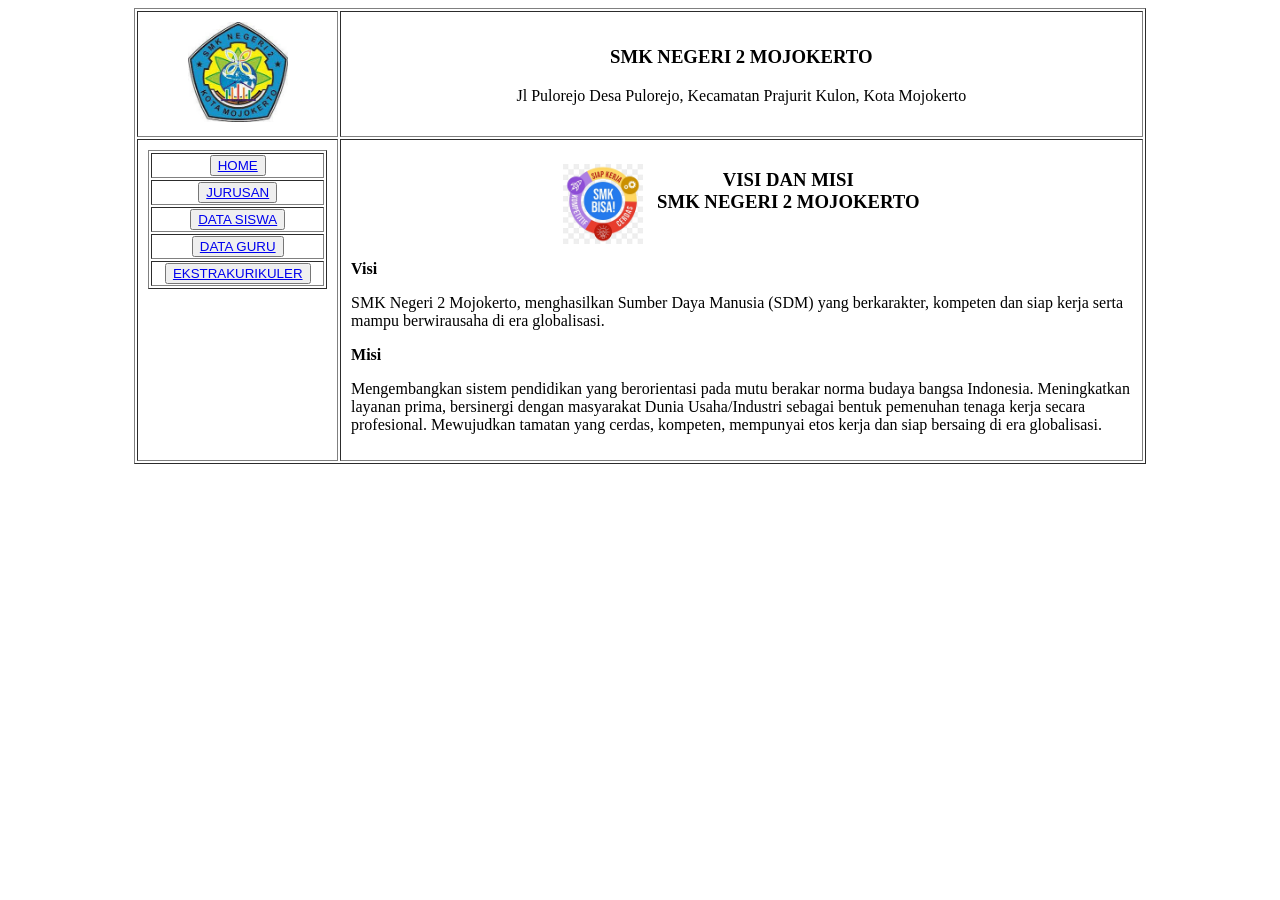
<file: MODUL 3 HTML/tugas modul 3/M3(baru)/m3(tugas new).html>
<!DOCTYPE html>
<html lang="id">
<head>
    <meta charset="UTF-8">
    <title>Profil Sekolah</title>
    <style>
        .posisi-table {
                display: flex;
            justify-content: center;
            align-items: center;
            }
    </style>
</head>
<body>
    <div class="posisi-table">
    <table border="1" width="80%" cellpadding="10">
        <tr>
            <!-- Kolom kiri: Logo Universitas -->
            <td width="20%" align="center">
                <img src="Gambar T.praktikum/LOGO SMKn2.jpg" alt="Logo Universitas" width="100">
            </td>
            <!-- Kolom kanan: Nama Sekolah -->
            <td align="center">
                <h3>SMK NEGERI 2 MOJOKERTO</h3>
                <p>Jl Pulorejo Desa Pulorejo, Kecamatan Prajurit Kulon, Kota Mojokerto</p>
            </td>
        </tr>

        <tr>
            <!-- Sidebar Menu -->
            <td valign="top" align="center">
                <table border="1" width="100%">
                    <tr><td align="center"><button type="button"><a href="m3(tugas new).html">HOME</a></td></tr></button>
                    <tr><td align="center"><button type="button"><a href="Jurusan.html">JURUSAN</a></td></tr></button>
                    <tr><td align="center"><button type="button"><a href="DataSiswa.html">DATA SISWA</a></td></tr></button>
                    <tr><td align="center"><button type="button"><a href="DataGuru.html">DATA GURU</a></td></tr></button>
                    <tr><td align="center"><button type="button"><a href="Extrakurikuler.html">EKSTRAKURIKULER</a></td></tr>
                </button>
                    </table>
            </td>

            <!-- Isi Halaman -->
            <td valign="top">
                <!-- Bagian Logo Sekolah dan Judul Visi Misi -->
                <div style="text-align: center;">
                    <img src="Gambar T.praktikum/SMK BISSAAA.png" alt="Logo Sekolah" width="80" style="vertical-align: middle;">
                    <h3 style="display: inline-block; margin-left: 10px;">
                        VISI DAN MISI<br>SMK NEGERI 2 MOJOKERTO
                    </h3>
                </div>

                <!-- Isi Visi & Misi -->
                <p><b>Visi</b></p>
                <p>SMK Negeri 2 Mojokerto, menghasilkan Sumber Daya Manusia (SDM) yang berkarakter, 
                   kompeten dan siap kerja serta mampu berwirausaha di era globalisasi.</p>

                <p><b>Misi</b></p>
                <p>Mengembangkan sistem pendidikan yang berorientasi pada mutu berakar norma budaya bangsa Indonesia. 
                   Meningkatkan layanan prima, bersinergi dengan masyarakat Dunia Usaha/Industri sebagai bentuk 
                   pemenuhan tenaga kerja secara profesional. Mewujudkan tamatan yang cerdas, kompeten, 
                   mempunyai etos kerja dan siap bersaing di era globalisasi.</p>
            </td>
        </tr>
    </table>
    </div>
</body>
</html>
</file>
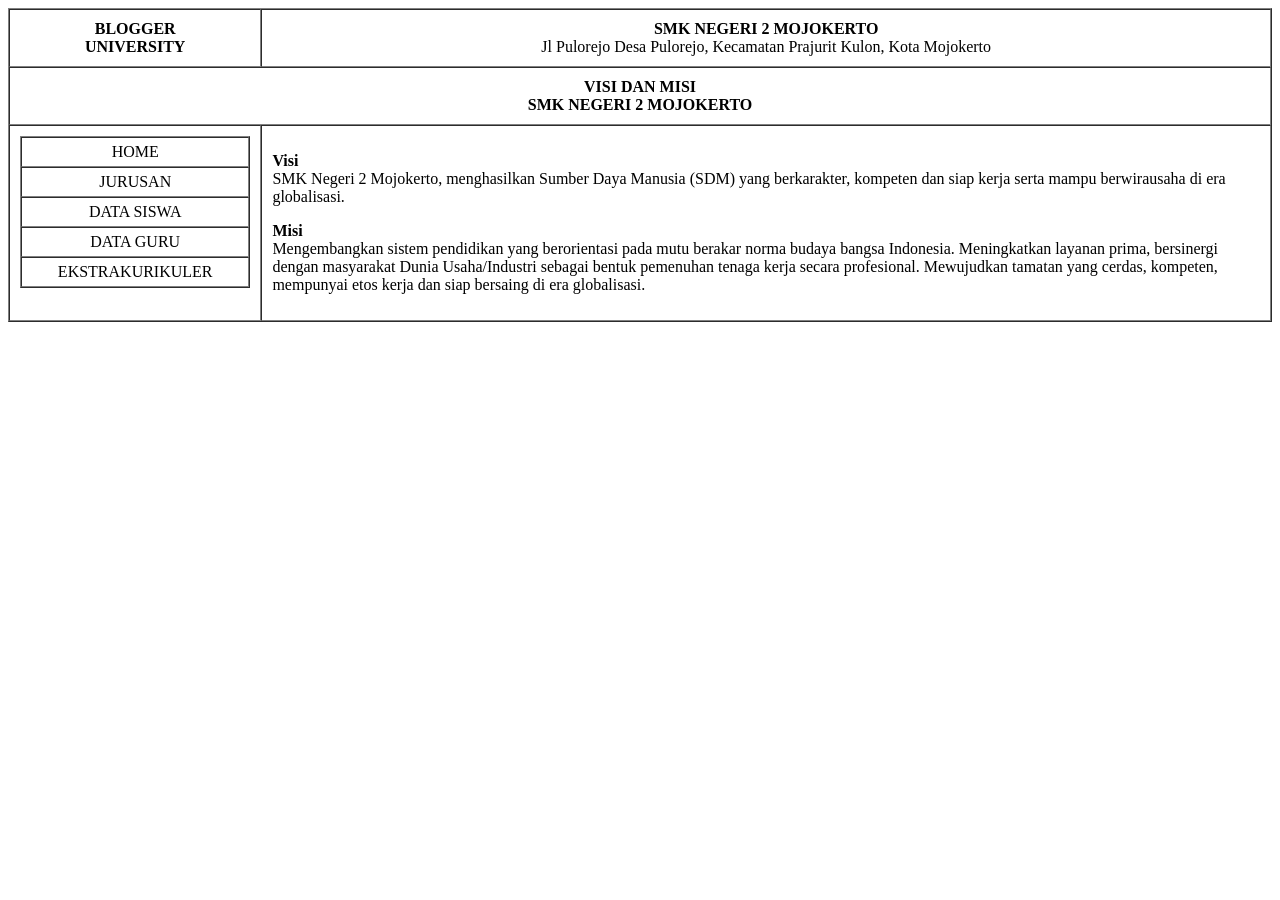
<file: MODUL 3 HTML/tugas modul 3/modul3_lama/m3_tugas_DelvinDSA_07(XRPL2).html>
<!DOCTYPE html>
<html>
<head>
    <title>Tugas Praktikum</title>
</head>
<body>

    <table border="1" width="100%" cellspacing="0" cellpadding="10">
        <tr>
            <td align="center" width="20%">
                <b>BLOGGER<br>UNIVERSITY</b>
            </td>
            <td align="center">
                <b>SMK NEGERI 2 MOJOKERTO</b><br>
                Jl Pulorejo Desa Pulorejo, Kecamatan Prajurit Kulon, Kota Mojokerto
            </td>
        </tr>

        <tr>
            <td align="center" colspan="2">
                <b>VISI DAN MISI<br>SMK NEGERI 2 MOJOKERTO</b>
            </td>
        </tr>

        <tr>
            <td valign="top">
                <table border="1" width="100%" cellspacing="0" cellpadding="5">
                    <tr><td align="center">HOME</td></tr>
                    <tr><td align="center">JURUSAN</td></tr>
                    <tr><td align="center">DATA SISWA</td></tr>
                    <tr><td align="center">DATA GURU</td></tr>
                    <tr><td align="center">EKSTRAKURIKULER</td></tr>
                </table>
            </td>

            <td valign="top">
                <p><b>Visi</b><br>
                SMK Negeri 2 Mojokerto, menghasilkan Sumber Daya Manusia (SDM) yang berkarakter, 
                kompeten dan siap kerja serta mampu berwirausaha di era globalisasi.</p>

                <p><b>Misi</b><br>
                Mengembangkan sistem pendidikan yang berorientasi pada mutu berakar norma budaya bangsa Indonesia. 
                Meningkatkan layanan prima, bersinergi dengan masyarakat Dunia Usaha/Industri sebagai bentuk 
                pemenuhan tenaga kerja secara profesional. Mewujudkan tamatan yang cerdas, kompeten, 
                mempunyai etos kerja dan siap bersaing di era globalisasi.</p>
            </td>
        </tr>
    </table>

</body>
</html>
</file>
<file: MODUL 3 CSS DENGAN TABEL/LATIHAN/styleempat.css>
table {
    border-collapse: collapse;
    width: 100%;
}

th, td {
    text-align: left;
    padding: 8px;
}

tr:nth-child(even) {
    background-color: #f3e7e7;
}

th {
    background-color: #04AA6D;
    color: white;
}

tr:hover {
    background-color: rgb(138, 126, 239);
}
</file>
<file: MODUL 3 CSS DENGAN TABEL/LATIHAN/stylekedua.css>
table {
    border-collapse: collapse;
    width: 100%;
}

th, td {
    padding: 8px;
    text-align: left;
    border-bottom: 1px solid #ddd;
}
</file>
<file: MODUL 3 CSS DENGAN TABEL/LATIHAN/stylepertama.css>
table, td, th {
    border: 1px solid #ddd;
    text-align: left;
}

table {
    border-collapse: collapse;
    width: 100%;
}

th, td {
    padding: 15px;
}
</file>
<file: MODUL 3 CSS DENGAN TABEL/LATIHAN/styletiga.css>
table {
    border-collapse: collapse;
    width: 100%;
}

th, td {
    padding: 8px;
    text-align: left;
    border-bottom: 1px solid #ddd;
}

tr:hover {
    background-color: coral;
}
</file>
